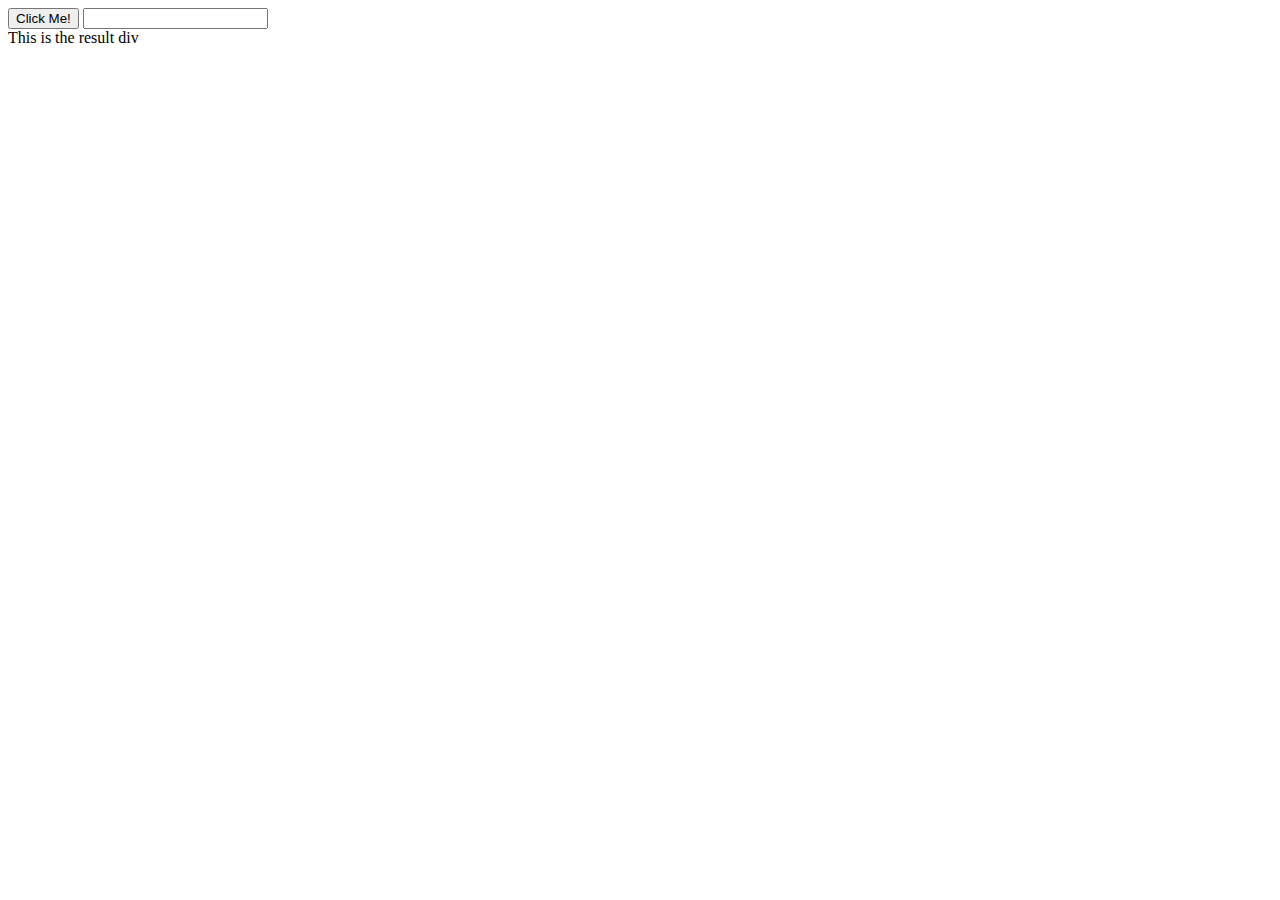
<file: index.html>
<!DOCTYPE html>
<html>
    <head>
        <title>Learn Ajax With PHP & Bootstrap</title>
    </head>
    
    <script>
        function ajax_request(get_val){
        var xmlHttp = new XMLHttpRequest();
            
            xmlHttp.onreadystatechange = function(){
                if(xmlHttp.readyState==4 && xmlHttp.status == 200){
                    var result = document.getElementById('result');
                    result.innerHTML = xmlHttp.responseText;
                    
                }
            }
        xmlHttp.open('GET',"data.php?var="+get_val,true);
        xmlHttp.send();
        }
    </script>
    
    <body>
        <button onclick="ajax_request(this.value)">Click Me!</button>
        <input type="text" onkeyup="ajax_request(this.value)">
        <div id="result">This is the result div</div>
    </body>
</html>
</file>
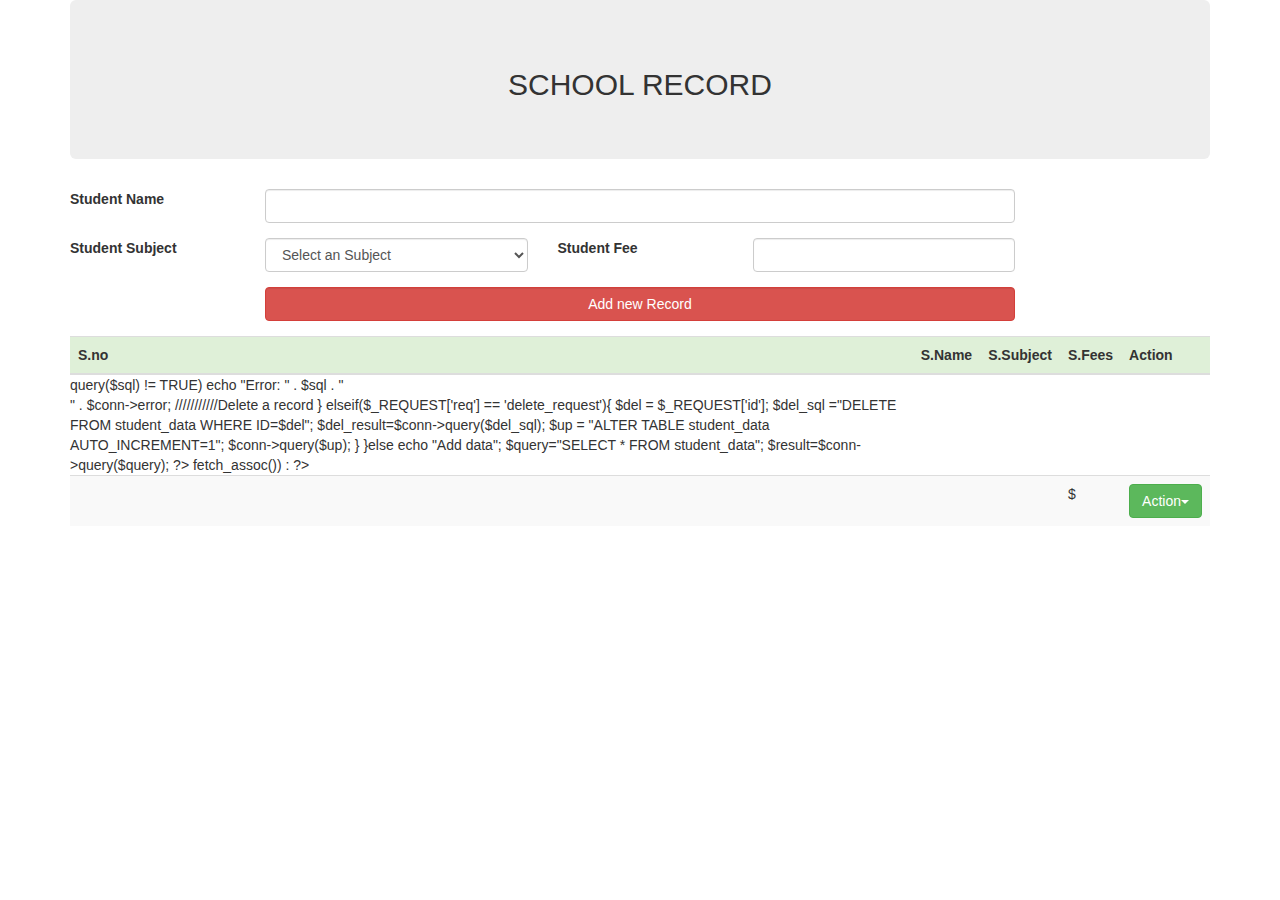
<file: school_record/index.html>
<!DOCTYPE html>
<html lang="en">
  <head>
    <meta charset="utf-8">
    <meta http-equiv="X-UA-Compatible" content="IE=edge">
    <meta name="viewport" content="width=device-width, initial-scale=1">
    <!-- The above 3 meta tags *must* come first in the head; any other head content must come *after* these tags -->
    <title>Bootstrap 101 Template</title>
    <link href="css/bootstrap.css" rel="stylesheet">
    <link href="css/mystyles.css" rel="stylesheet">
      
      <script>
          
          function ajax(req,id){
              
          var s_name=document.getElementById("student_name").value;
          var s_subject=document.getElementById("student_subject").value;
          var s_fee=document.getElementById("student_fee").value;
             
        
             if(req == undefined ){
                 req ='';
                 id  ='';
             }else if(req == 'add_new_record')
                 id='';
                  
             
              
              if(s_name =='')
                  s_name = '';
              
              
              
              if(s_subject == '')
                  s_subject = '';
              
              
              if(s_fee =='')
                  s_fee = '';
              
                  

          var xmlhttp = new XMLHttpRequest();  
          xmlhttp.onreadystatechange = function(){
              if(xmlhttp.readyState ==4 && xmlhttp.status ==200 ){
                  var div=document.getElementById('test');
                  div.innerHTML = xmlhttp.responseText;
              }
          }
          xmlhttp.open("GET","data.php?req="+req+"&id="+id+"&s_name="+s_name+"&s_subject="+s_subject+"&s_fee="+s_fee,true);
          xmlhttp.send();
          }
          //////////////////////////////////////////////////
          function edit(edit,id){
              
          var xmlhttp = new XMLHttpRequest();  
          xmlhttp.onreadystatechange = function(){
              if(xmlhttp.readyState ==4 && xmlhttp.status ==200 ){
                  var form_data=document.getElementById('form_data');
                  form_data.innerHTML = xmlhttp.responseText;
              }
          }
          xmlhttp.open("GET","edit.php?id="+id,true);
          xmlhttp.send();
          }
          
      </script>
  </head>
    
  <body onload="ajax()">
      <div class="container">
          <div class="jumbotron"><h2>School Record</h2></div>
          
          
          <div class="form-horizontal" id="form_data">
              <div class="form-group">
                  <label class="label-control col-md-2">Student Name</label>
                  <div class="col-md-8">
                  <input type="text" id="student_name" class="form-control">
                  </div>
              </div>
              
              <div class="form-group">
                  <label class="label-control col-md-2">Student Subject</label>
                  <div class="col-md-3">
                  <select id="student_subject" class="form-control">
                      <option value="">Select an Subject</option>
                      <option value="English">English</option>
                      <option value="Science">Science</option>
                      <option value="Literature">Literature</option>
                  </select>
                  </div>
 
                  <label class="label-control col-md-2">Student Fee</label>
                  <div class="col-md-3">
                  <input type="number" id="student_fee" class="form-control">
                  </div>
                  
                  </div>
              
                  <div class="form-group">
                      <div class="col-md-8 col-md-offset-2">
                      <input type="submit" class="btn btn-danger form-control" onclick="ajax('add_new_record')" value="Add new Record">
                      </div>
                  </div>
              
          </div>
           
          <table class="table table-striped">
              <tr class="success">
                  <th>S.no</th>
                  <th>S.Name</th>
                  <th>S.Subject</th>
                  <th>S.Fees</th>
                  <th>Action</th>
              </tr>
             
              <tbody id="test">
              
                  </tbody>
              
          </table>
      </div>

    <!-- jQuery (necessary for Bootstrap's JavaScript plugins) -->
    <script src="js/jquery-2.2.0.min.js"></script>
    <!-- Include all compiled plugins (below), or include individual files as needed -->
    <script src="js/bootstrap.min.js"></script>
  </body>
    
</html>
</file>
<file: school_record/css/mystyles.css>
.jumbotron h2{
    text-transform: uppercase;
    text-align: center;
}
</file>
